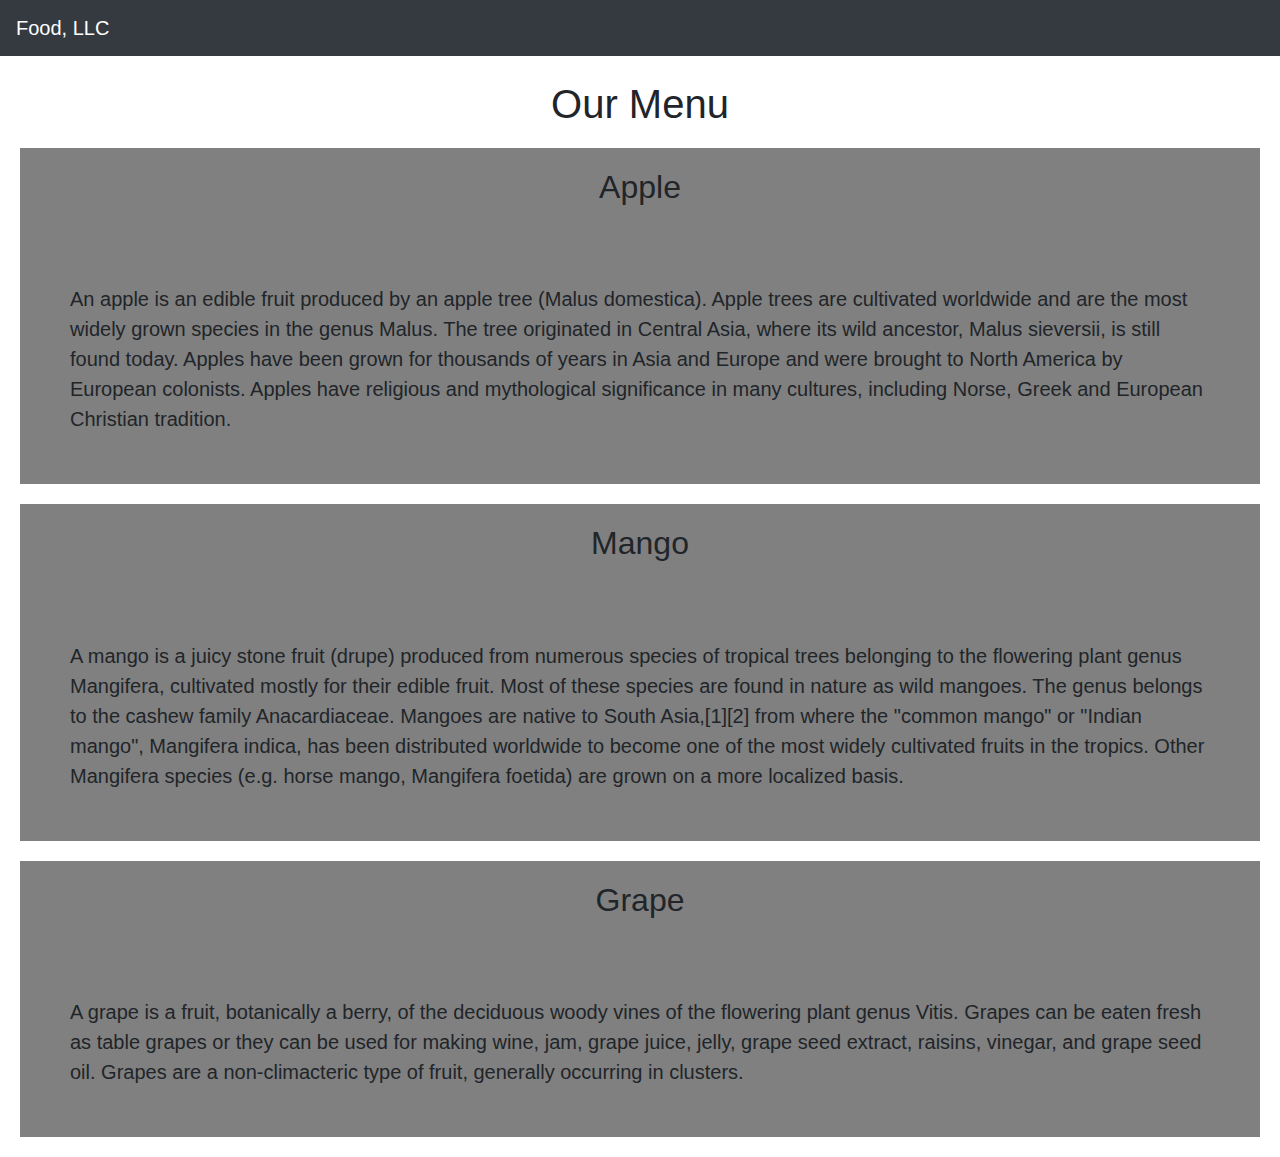
<file: index.html>
<!DOCTYPE html>
<html lang="en">
<head>
  <title>Bootstrap Example</title>
  <meta charset="utf-8">
  <meta name="viewport" content="width=device-width, initial-scale=1">
  <link rel="stylesheet" href="https://maxcdn.bootstrapcdn.com/bootstrap/4.4.1/css/bootstrap.min.css">
  <script src="https://ajax.googleapis.com/ajax/libs/jquery/3.4.1/jquery.min.js"></script>
  <script src="https://cdnjs.cloudflare.com/ajax/libs/popper.js/1.16.0/umd/popper.min.js"></script>
  <script src="https://maxcdn.bootstrapcdn.com/bootstrap/4.4.1/js/bootstrap.min.js"></script>
  <link rel="stylesheet" type="text/css" href="mod3.css">
</head>
<body>

<nav class="navbar navbar-expand-md bg-dark navbar-dark">
  <a class="navbar-brand" href="#">Food, LLC</a>
  <button class="navbar-toggler" type="button" data-toggle="collapse" data-target="#collapsibleNavbar">
    <span class="navbar-toggler-icon"></span>
  </button>
  <div class="collapse navbar-collapse" id="collapsibleNavbar">
    <ul class="navbar-nav d-block d-sm-none">
      
      
      
      <li class="nav-item">
        <a class="nav-link" class=".hidden-lg" href="#">Apple</a>
      </li>
      <li class="nav-item ">
        <a class="nav-link" href="#">Mango</a>
      </li>
      <li class="nav-item">
        <a class="nav-link" href="#">Grape</a>
      </li>    
    </ul>
  </div>  
</nav>
<br>

<h1 id="menu">Our Menu</h1>
<div class="div">
  <h2>Apple</h2>
<p>An apple is an edible fruit produced by an apple tree (Malus domestica). Apple trees are cultivated worldwide and are the most widely grown species in the genus Malus. The tree originated in Central Asia, where its wild ancestor, Malus sieversii, is still found today. Apples have been grown for thousands of years in Asia and Europe and were brought to North America by European colonists. Apples have religious and mythological significance in many cultures, including Norse, Greek and European Christian tradition.</p></div>
<div class="div">
  <h2>Mango</h2>

  <p>A mango is a juicy stone fruit (drupe) produced from numerous species of tropical trees belonging to the flowering plant genus Mangifera, cultivated mostly for their edible fruit.

Most of these species are found in nature as wild mangoes. The genus belongs to the cashew family Anacardiaceae. Mangoes are native to South Asia,[1][2] from where the "common mango" or "Indian mango", Mangifera indica, has been distributed worldwide to become one of the most widely cultivated fruits in the tropics. Other Mangifera species (e.g. horse mango, Mangifera foetida) are grown on a more localized basis.</p></div>
<div class="div">
  <h2>Grape</h2>
<p>A grape is a fruit, botanically a berry, of the deciduous woody vines of the flowering plant genus Vitis.

Grapes can be eaten fresh as table grapes or they can be used for making wine, jam, grape juice, jelly, grape seed extract, raisins, vinegar, and grape seed oil. Grapes are a non-climacteric type of fruit, generally occurring in clusters.</p></div>

</body>
</html>
</file>
<file: mod3.css>
h1{
	text-align: center;
}
.div{
	background-color: grey;
	margin: 20px;
	
}
h2{
	text-align: center;
	padding: 20px;
}
p{
	font-size: 20px;
	padding: 50px;


}
.hidden{
	display: none;
}
#nav-list {
  margin-top: 10px;
}

#nav-list a {
  color: #951C49;
  text-align: center;
}
#nav-list a:hover {
  background: #E7E7E7;
}
#nav-list a span {
  font-size: 1.8em;
}


.navbar-header button.navbar-toggle, .navbar-header .icon-bar {
  border: 1px solid #61122f;
}
.navbar-header button.navbar-toggle {
  clear: both;
  margin-top: -30px;
}
</file>
